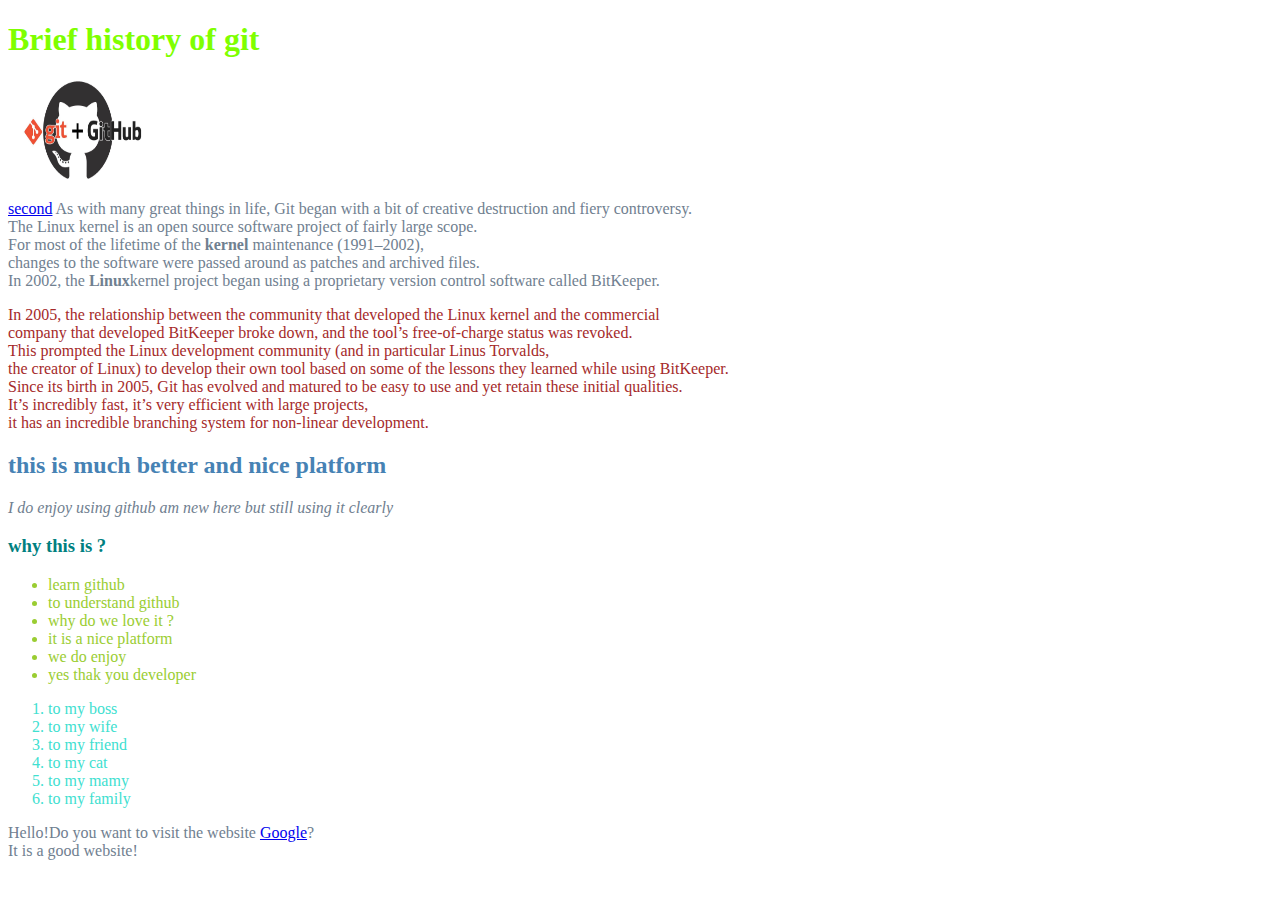
<file: first.html>
<!DOCTYPE html>
<html>

<head>
  <style>
    h1{
      color: chartreuse;
    }
    h2{
      color: steelblue;
    }
    h3{
      color: teal;
    }
    p{
      color: slategray;
    }
    ul{
      color: yellowgreen;
    }
    ol{
      color: turquoise;
    }
  </style>
    <title> MY FIRST WEB PAGE </title>
  

</head>

<body>

  <h1><strong>Brief history of git</strong></h1>
  <img src="image/github.jpeg" width="140" height="100" alt=" a pic of github">
  <p> <a href="second.html">second</a> As with many great things in life, Git began with a bit of creative destruction
    and fiery controversy.<br>
    The Linux kernel is an open source software project of fairly large scope.<br>
    For most of the lifetime of the <strong>kernel</strong> maintenance (1991–2002),<br>
    changes to the software were passed around as patches and archived files.<br>
    In 2002, the <strong>Linux</strong>kernel project began using a proprietary version control software called
    BitKeeper.<br>
  </p>
  <p style="color: brown;">In 2005, the relationship between the community that developed the Linux kernel and the
    commercial<br>
    company that developed BitKeeper broke down, and the tool’s free-of-charge status was revoked.<br>
    This prompted the Linux development community (and in particular Linus Torvalds,<br>
    the creator of Linux) to develop their own tool based on some of the lessons they learned while using
    BitKeeper.<br>
    Since its birth in 2005, Git has evolved and matured to be easy to use and yet retain these initial qualities.<br>
    It’s incredibly fast, it’s very efficient with large projects,<br>it has an incredible branching system for
    non-linear development.</br>
  </p>

  <h2>this is much better and nice platform</h2>
  <p><em>I do enjoy using github am new here but still using it clearly</em></p>

  <h3> why this is ?</h3>
  <ul>
    <li>learn github</li>
    <li>to understand github</li>
    <li>why do we love it ?</li>
    <li>it is a nice platform</li>
    <li>we do enjoy</li>
    <li>yes thak you developer</li>
  </ul>

  <ol>
    <li>to my boss</li>
    <li>to my wife</li>
    <li>to my friend</li>
    <li>to my cat</li>
    <li>to my mamy</li>
    <li>to my family</li>
  </ol>
  <!-- this is hyperlink,a link to another website -->

  <p> Hello!Do you want to visit the website <a href="http://www.google.com">Google</a>?
    <br />
    It is a good website!</p>
</body>

</html>
</file>
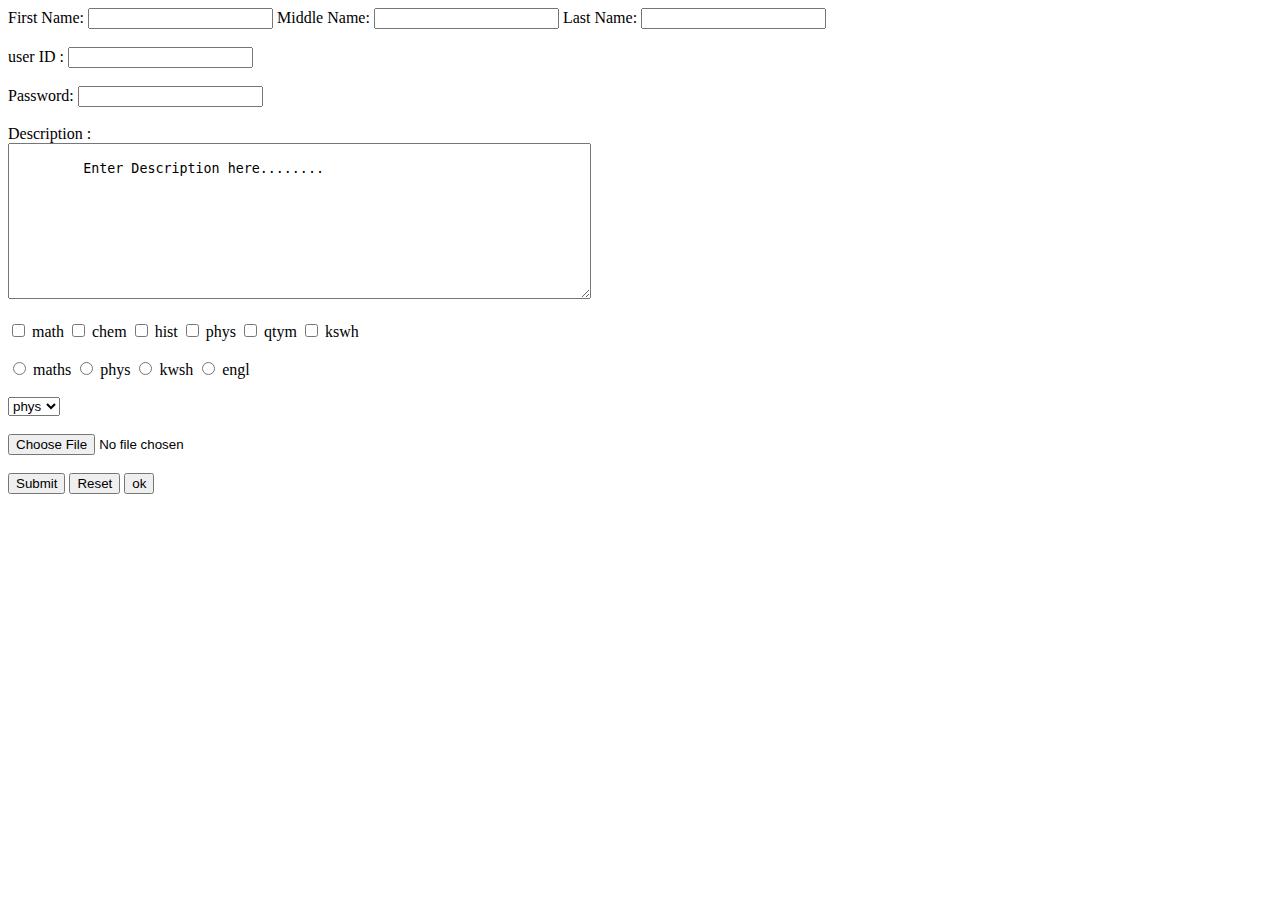
<file: form.html>
<!DOCTYPE html>
<html>
  <head>
    <title>text input control</title>
  </head>
  <body>
    <form>
      First Name: <input type = "text" name= "first_name"/>
      Middle Name: <input type = "text" name= "Middle_name"/>
      Last Name: <input type = "text" name= "Last_name"/>
      <br>
      <br>

      <!--passward input control-->

      user ID : <input type ="text" name = "user_id"/>
      <br>
      <br>
      Password: <input type = "password" name ="password"/>
      <br>
      <br>

      <!--multiple-line input control-->
 
      Description : <br />
      <textarea rows="10" cols="70" name = "Description"> 
         Enter Description here........
      </textarea> 
      <br>
      <br> 
      
      <!--checkbox control-->

      <input type ="checkbox" name = "math" value= "on"> math
      <input type ="checkbox" name = "chem" value= "on"> chem
      <input type ="checkbox" name = "hist" value= "on"> hist
      <input type ="checkbox" name = "phys" value= "on"> phys
      <input type ="checkbox" name = "qtym" value= "on"> qtym
      <input type ="checkbox" name = "kswh" value= "on"> kswh
      <br>
      <br>

      <!-- Radio box control-->

      <input type = "radio" name = "subject" value="math"> maths
      <input type = "radio" name = "subject" value="phys"> phys
      <input type = "radio" name = "subject" value="kswh"> kwsh
      <input type = "radio" name = "subject" value="engl"> engl
      <br>
      <br>

      <!-- Radio box control-->

      <select name = "dropdown">
        <option value = "math" selected>math</option>
        <option value = "geo" selected>geo</option>
        <option value = "engl" selected>engl</option>
        <option value = "phys" selected>phys</option>
      </select>
      <br>
      <br>

       <!-- File upload box control-->

       <input type = "file" name = "fileupload" accept ="image/*" />
       <br>
       <br>

       <!-- Radio box control-->

       <input type ="submit" name = "submit" value = "Submit" />
       <input type = "reset" name = "reset" value = "Reset" />
       <input type = "button" name = "ok" value = "ok" />
       


   </form>
  </body>
</html>
</file>
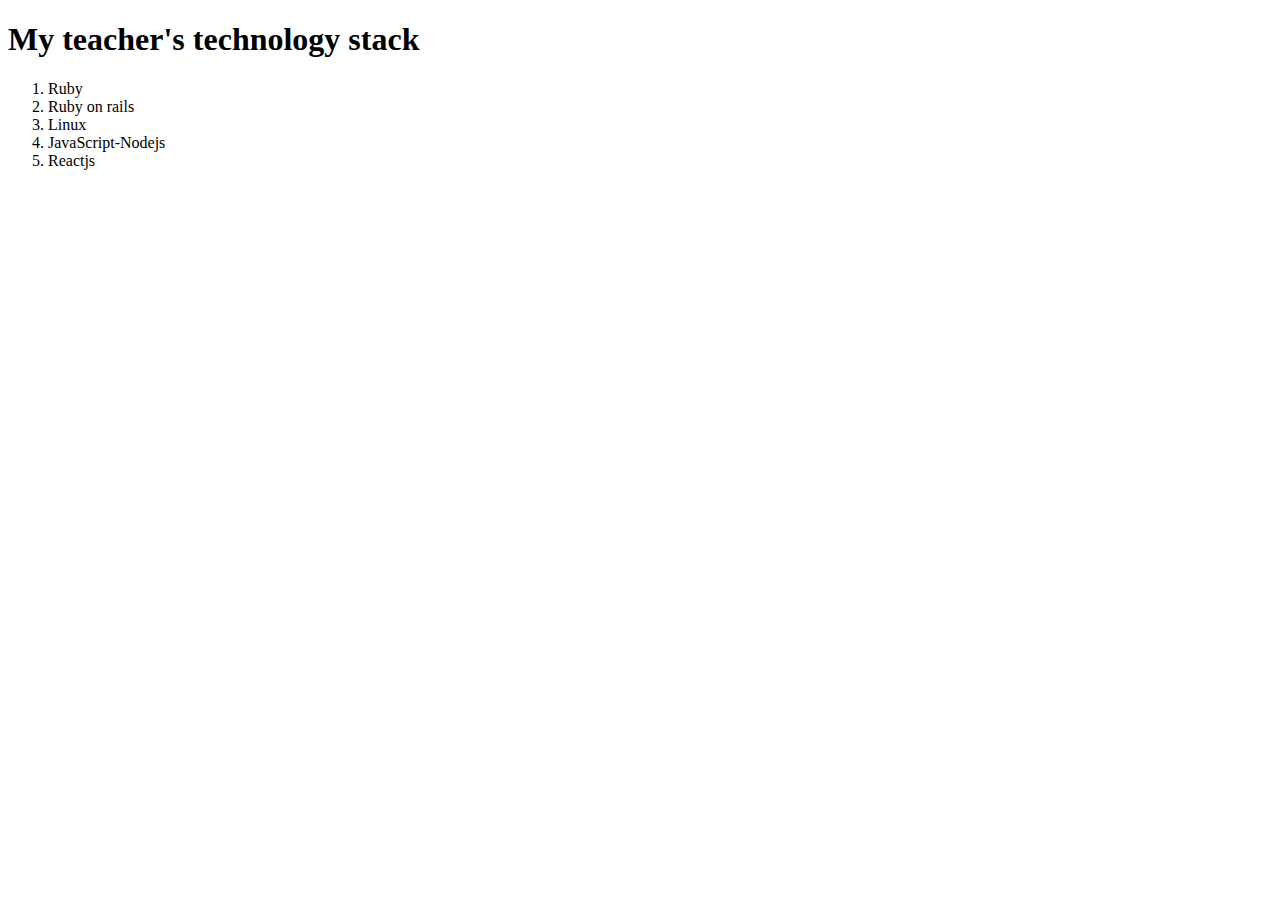
<file: myteacher.html>
<!DOCTYPE html>
<html>
    <head>
        <title>My teacher's technology</title>     
    </head>
    <body>
        <h1>My teacher's technology stack</h1>
        <ol>
            <li>Ruby</li>
            <li>Ruby on rails</li>
            <li>Linux</li>
            <li>JavaScript-Nodejs</li>
            <li>Reactjs</li>
        </ol>

    </body>
</file>
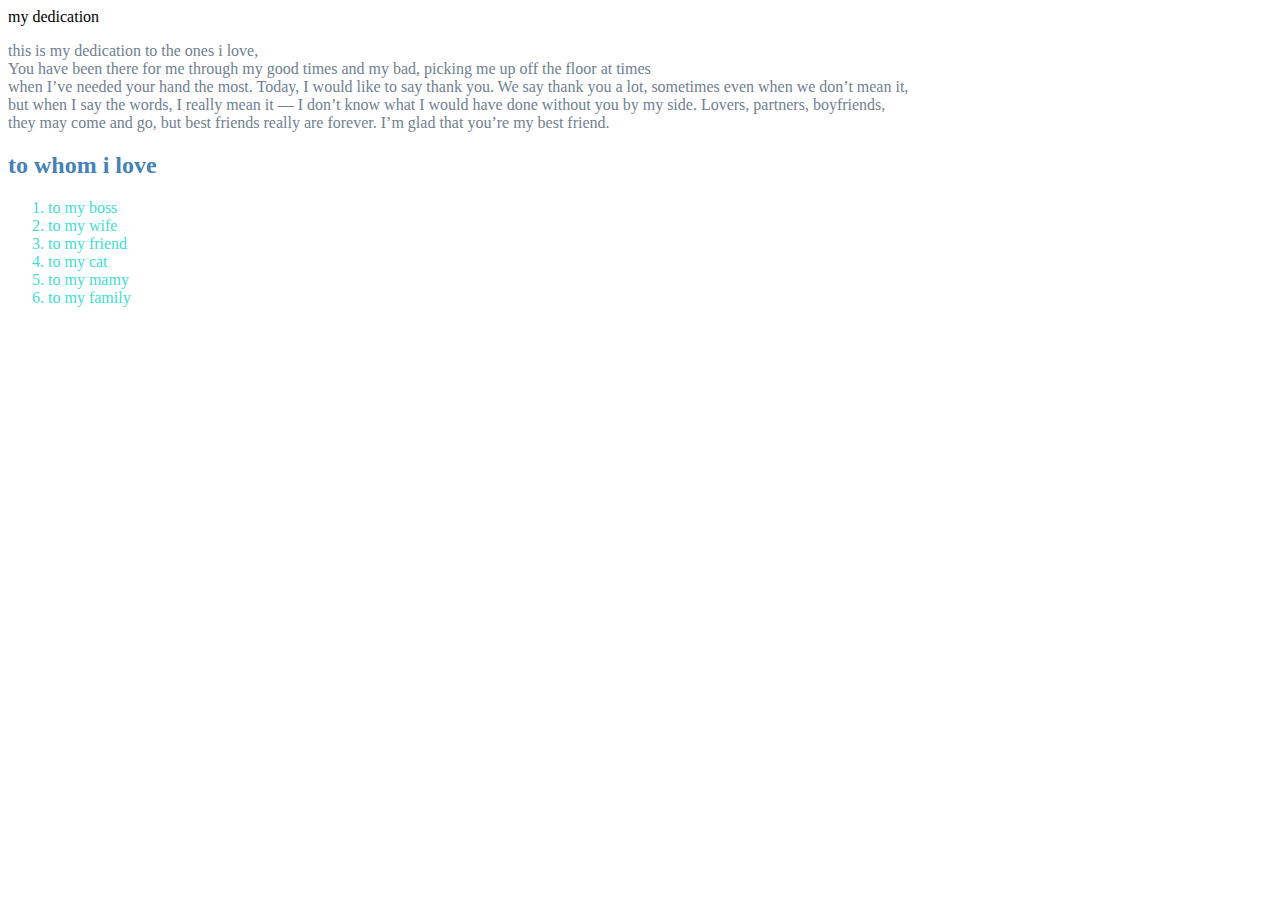
<file: second.html>
<!DOCTYPE html>
<html>
<haed>
  <style>
    h1{
      color: chartreuse;
    }
    h2{
      color: steelblue;
    }
    p{
      color: slategray;
    }
    ol{
      color: turquoise;
    }
  </style>
  <title>my dedication</title>
</haed>

<body>
  <hi>my dedication</hi>
  <p>this is my dedication to the ones i love,<br>
    You have been there for me through my good times and my bad, picking me up off the floor at times<br>
    when I’ve needed your hand the most. Today, I would like to say thank you. We say thank you a lot, sometimes even
    when we don’t mean it,<br>
    but when I say the words, I really mean it — I don’t know what I would have done without you by my side. Lovers,
    partners, boyfriends,<br>
    they may come and go, but best friends really are forever.
    I’m glad that you’re my best friend.<br>
  </p>
  <h2> to whom i love</h2>
  <ol>
    <li>to my boss</li>
    <li>to my wife</li>
    <li>to my friend</li>
    <li>to my cat</li>
    <li>to my mamy</li>
    <li>to my family</li>
  </ol>
</body>

</html>
</file>
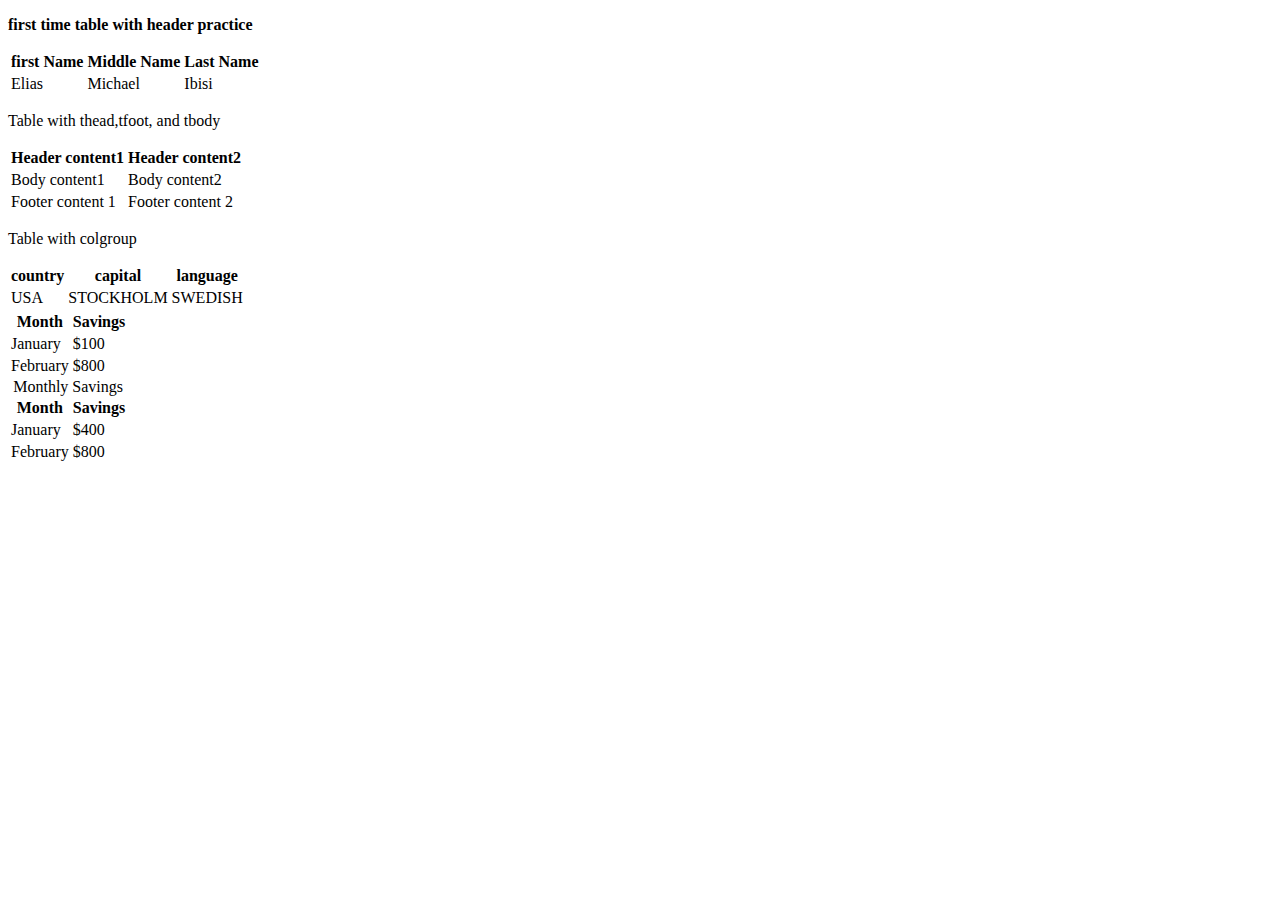
<file: table.html>
<!DOCTYPE html>
<html>

<head>
  <title>simple table with header</title>
</head>

<body>
  <p> <strong>first time table with header practice</strong> </p>
  <table>
    <tr>

      <th>first Name</th>
      <th>Middle Name</th>
      <th>Last Name</th>

    </tr>
    <tr>
      <td>Elias</td>
      <td>Michael</td>
      <td>Ibisi</td>
    </tr>
  </table>


  <p>Table with thead,tfoot, and tbody</p>
  <table>
    <thead>
      <tr>

        <th>Header content1</th>
        <th>Header content2</th>

      </tr>

    </thead>

    <tbody>
      <tr>
        <td>Body content1</td>
        <td>Body content2</td>
      </tr>
    </tbody>
    <tfoot>

      <tr>
        <td>Footer content 1</td>
        <td>Footer content 2</td>
      </tr>

    </tfoot>
  </table>

  <p>
    <stong>Table with colgroup</stong>
  </p>
  <table>
    <colgroup span="4"></colgroup>
    <tr>

      <th>country</td>
      <th>capital</th>
      <th>language</th>

    </tr>
    <tr>

      <td>USA</td>
      <td>STOCKHOLM</td>
      <td>SWEDISH</td>

    </tr>
  </table>

  <!--this is just a  self practicle  how to align a table center, we shall find this on css-->

  <table class="center">
    <tr>

      <th>Month</th>
      <th> Savings</th>

    </tr>
    <tr>

      <td>January</td>
      <td>$100</td>

    </tr>
    <tr>

      <td>February</td>
      <td>$800</td>

    </tr>
  </table>

  <!--this is  how to create a table with a caption-->

  <table>
    <caption>Monthly 
  Savings</caption>
  
    <tr>
      
      <th>Month</th>
      <th>Savings</th>

    </tr>
    <tr>

      <td>January</td>
      <td>$400</td>

    </tr>
    <tr>

      <td>February</td>
      <td>$800</td>

    </tr>
  </table>

</body>

</html>
</file>
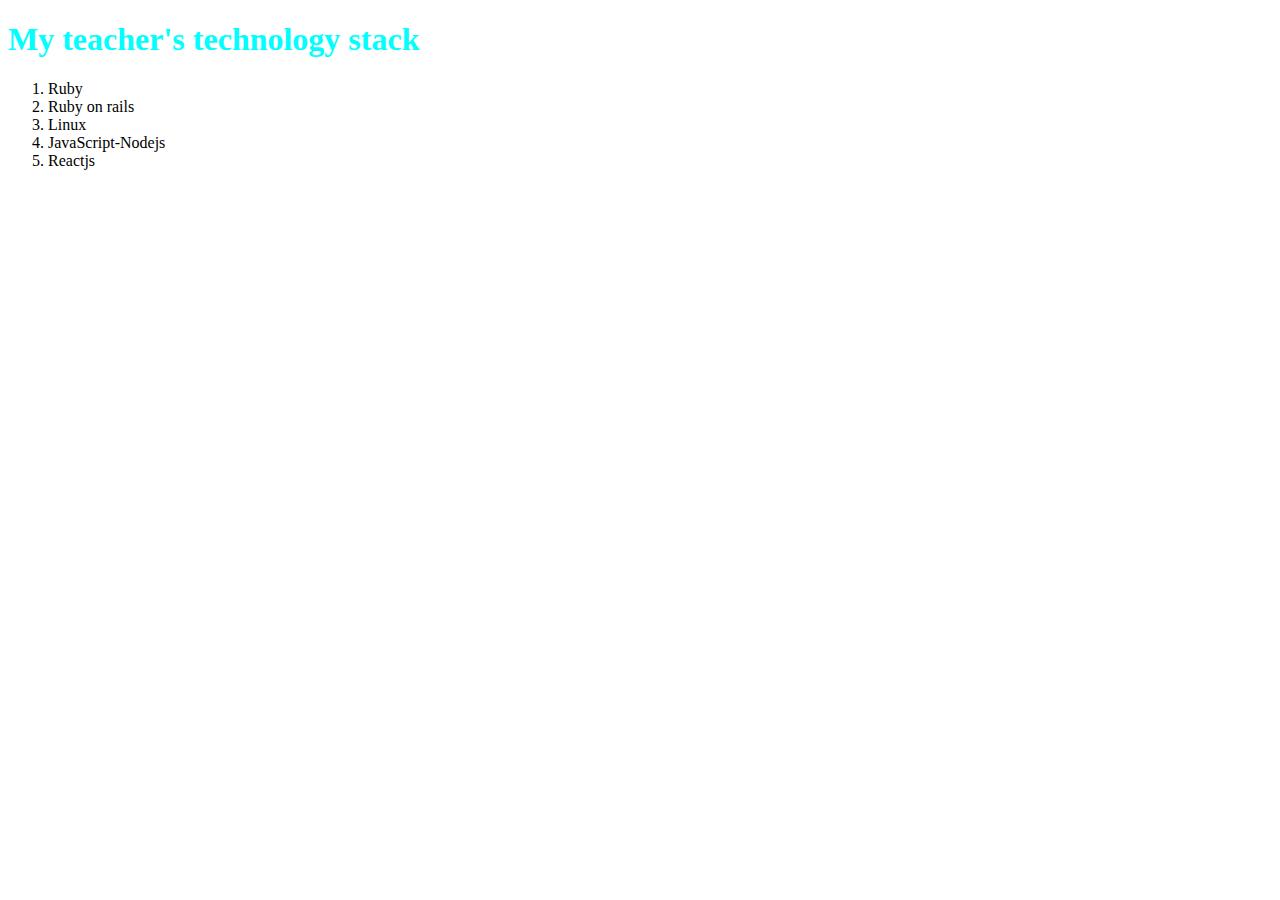
<file: teacher-technology-stack.html>
<!DOCTYPE html>
<html>

<head>
  <title>My teacher's technology</title>
</head>

<body>
  <h1 style="color: aqua;">My teacher's technology stack</h1>
  <ol>
    <li>Ruby</li>
    <li>Ruby on rails</li>
    <li>Linux</li>
    <li>JavaScript-Nodejs</li>
    <li>Reactjs</li>
  </ol>
</body>

</html>
</file>
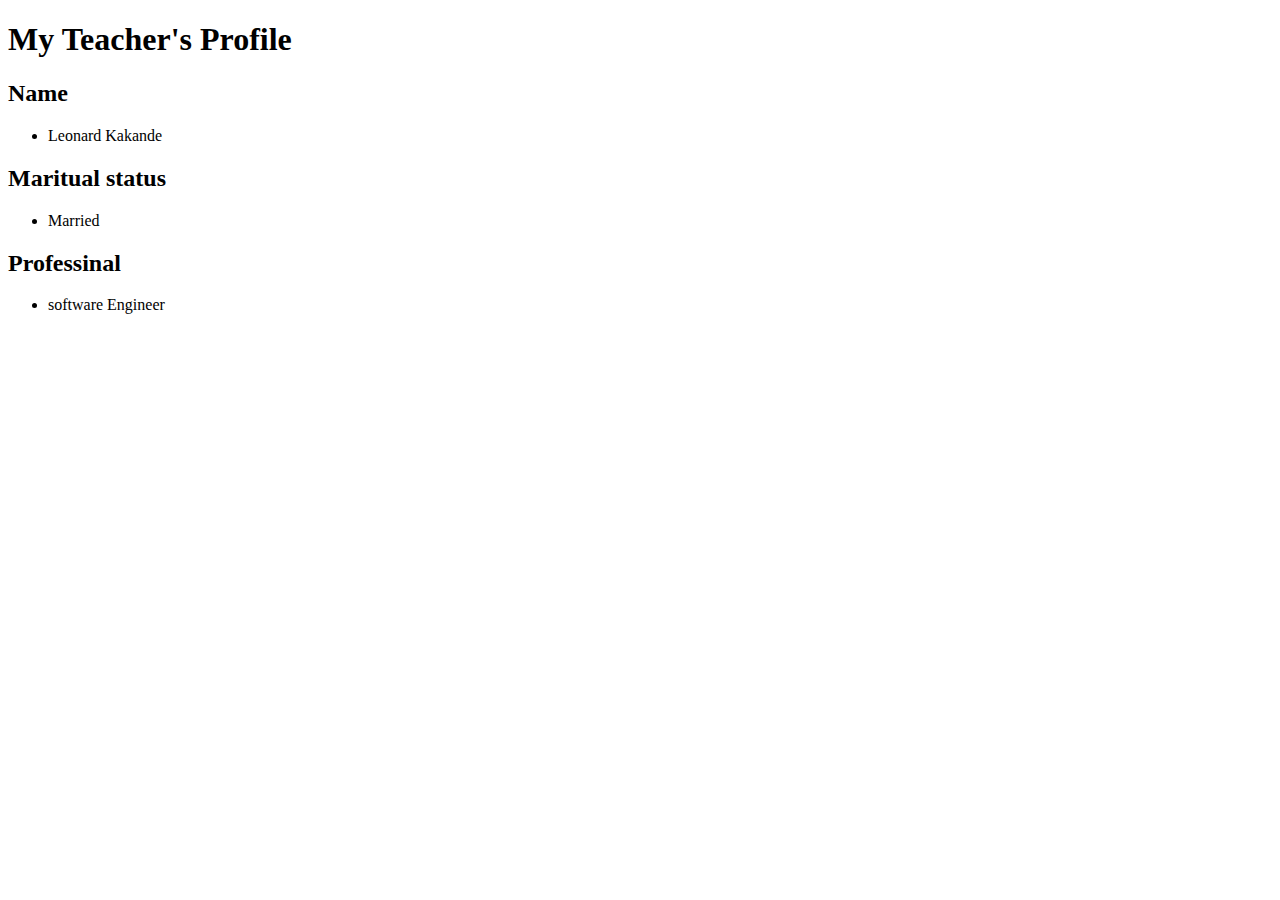
<file: teacher.html>
<!DOCTYPE html>
<html>
    <head>
        <title>My teacher's profile</title>     
    </head>
    <body>
        <h1>My Teacher's Profile</h1>
    <h2>Name</h2>
    <ul>
      <li>Leonard Kakande</li>
    </ul>
    <h2>Maritual status</h2>
    <ul>
       <li>Married</li>
    </ul>
    <h2>Professinal</h2>
    <ul>
        <li>software Engineer</li>
    </ul> 
    </body>
</html>
</file>
